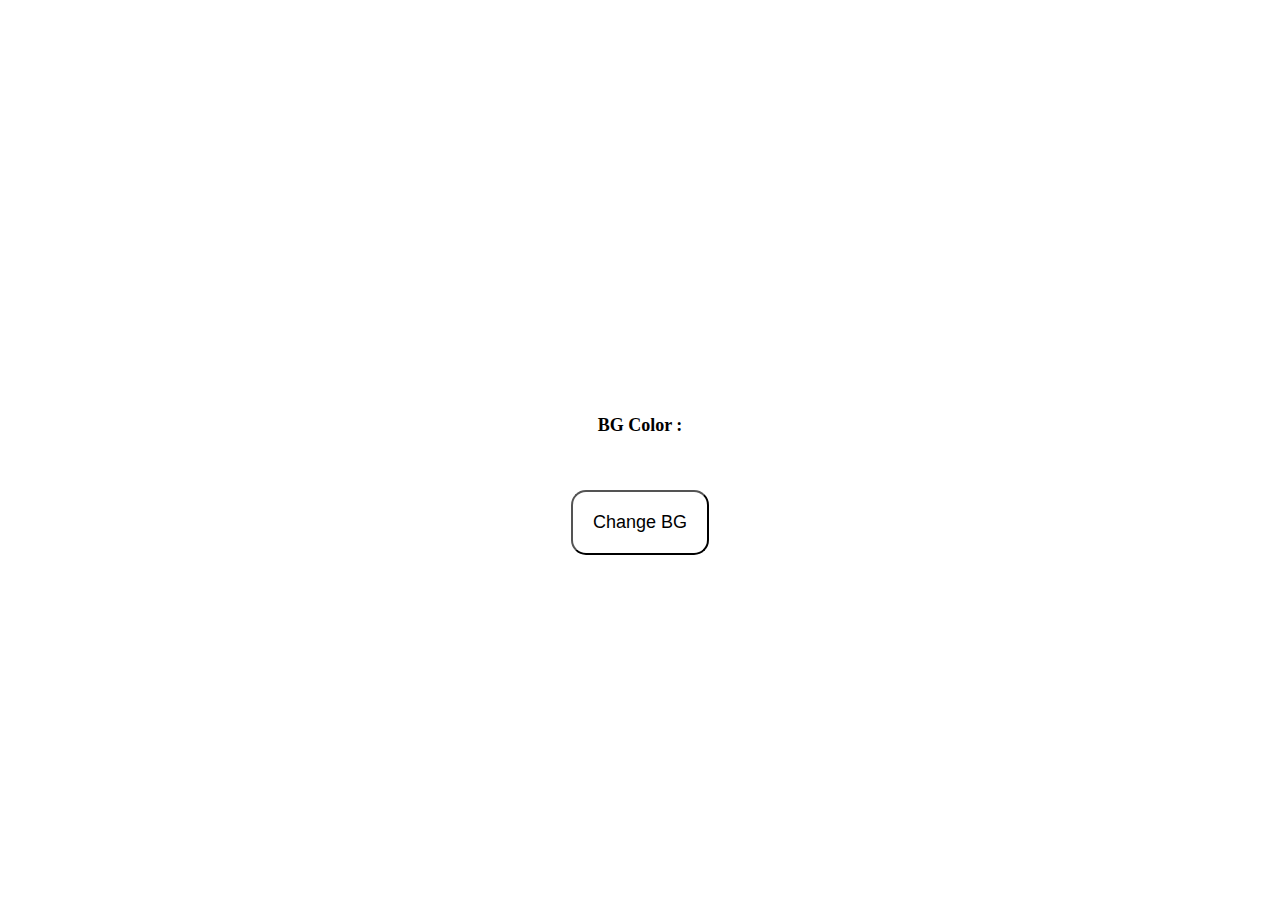
<file: BG-Color-Changing/index.html>
<!DOCTYPE html>
<html lang="en">
<head>
    <meta charset="UTF-8">
    <meta http-equiv="X-UA-Compatible" content="IE=edge">
    <meta name="viewport" content="width=device-width, initial-scale=1.0">
    <title>BG-Color-Changing</title>
</head>
<style>
   .bg{
    display: flex;
    height: 100vh;
    width: 100%;
    align-items: center;
    justify-content: center;
    flex-direction: column;
   }
   .bg .color{
    text-align: center;
    width: 40%;
    /* margin: auto; */
    font-size: 18px;
    padding: 30px;
    border-radius: 15px;
    background-color: #fff;
   }
   .bg-btn{
    padding: 20px;
    border-radius: 15px;
    font-size: 18px;
    background-color: #fff;
   }
</style>
<body>
    <div class="bg">
        <h4 class="color">BG Color : <span class="color-value"></span> </h4>
        <button class="bg-btn">Change BG</button>
    </div>
    
     <script src="./script.js"></script>
</body>
</html>
</file>
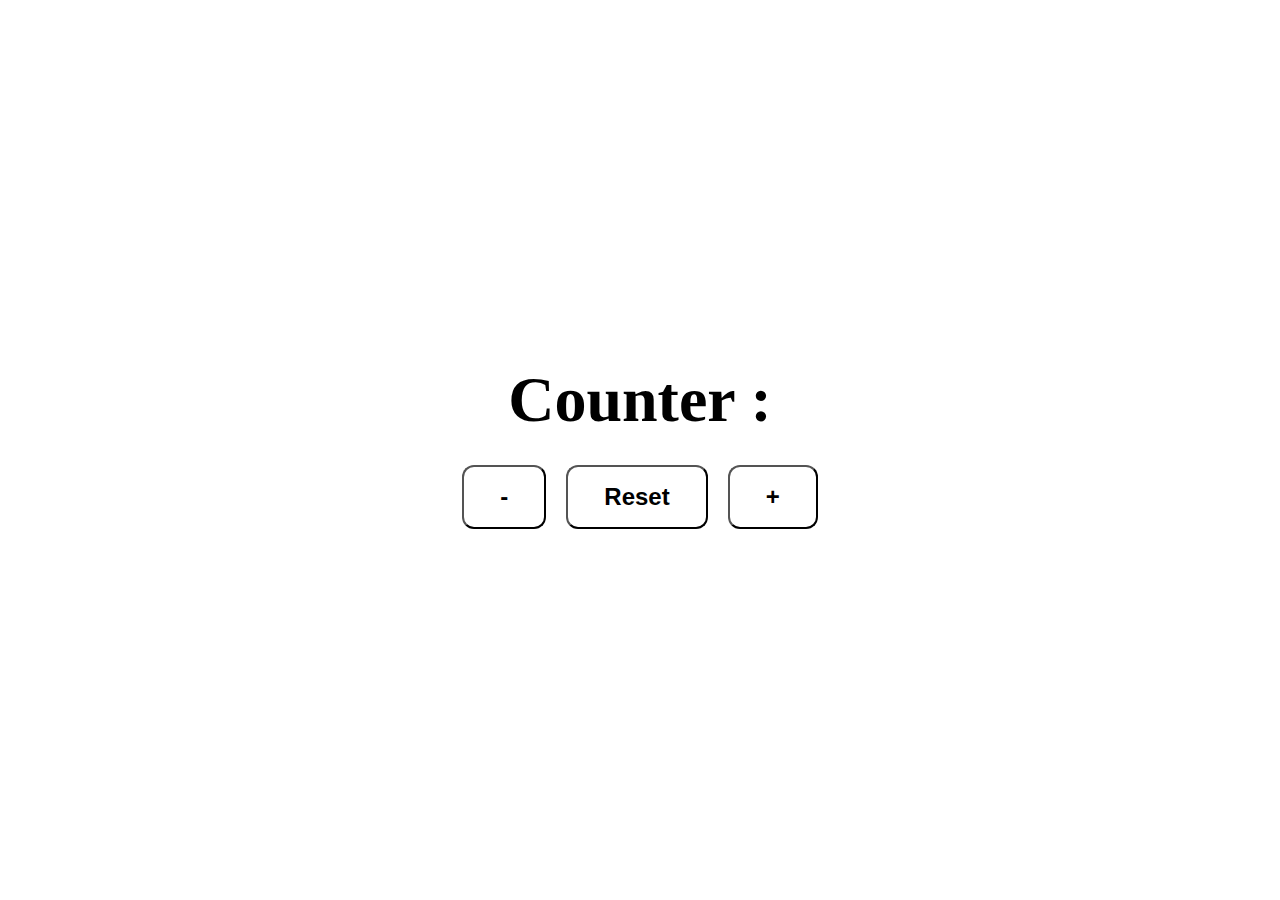
<file: counter/index.html>
<!DOCTYPE html>
<html lang="en">
<head>
    <meta charset="UTF-8">
    <meta http-equiv="X-UA-Compatible" content="IE=edge">
    <meta name="viewport" content="width=device-width, initial-scale=1.0">
    <title>Counter App</title>
    <link rel="stylesheet" href="./style.css">
</head>
<body>
    <main>
        <div class="container">
            <h3> Counter :  <span></span></h3>
            <div class="btns">
                <button class="btn btn-decrease">-</button>
                <button class="btn btn-reset">Reset</button>
                <button class="btn btn-increase">+</button>
            </div>
        </div>
    </main>
    <script src="./script.js"></script>
</body>
</html>
</file>
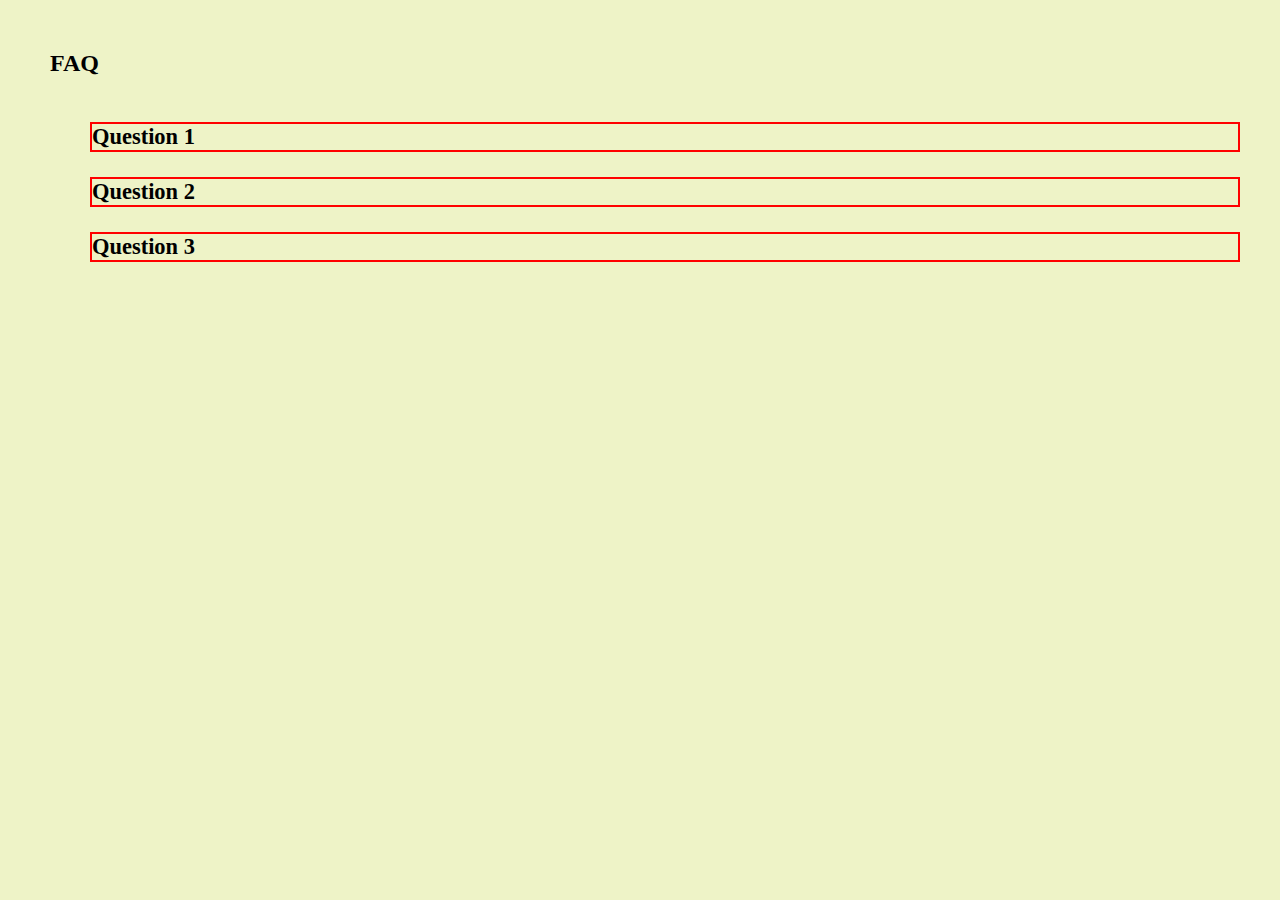
<file: FAQ/index.html>
<!DOCTYPE html>
<html lang="en">
<head>
    <meta charset="UTF-8">
    <meta http-equiv="X-UA-Compatible" content="IE=edge">
    <meta name="viewport" content="width=device-width, initial-scale=1.0">
    <title>Document</title>
    <link rel="stylesheet" href="./style.css">
</head>
<body>
    <div class="container">
        <h2>FAQ</h2>
      <div class="faq">
        <div class="questions">
            <h3>Question 1</h3>
        </div>
        <div class="answers">
            <p>Lorem ipsum dolor sit amet consectetur, adipisicing elit. Soluta cumque voluptates molestias commodi debitis perspiciatis rem optio animi, nostrum neque.</p>
        </div>
        <div class="questions">
            <h3>Question 2</h3>
        </div>
        <div class="answers">
            <p>Lorem ipsum dolor sit amet consectetur, adipisicing elit. Soluta cumque voluptates molestias commodi debitis perspiciatis rem optio animi, nostrum neque.</p>
        </div>
        <div class="questions">
            <h3>Question 3</h3>
        </div>
        <div class="answers">
            <p>Lorem ipsum dolor sit amet consectetur, adipisicing elit. Soluta cumque voluptates molestias commodi debitis perspiciatis rem optio animi, nostrum neque.</p>
        </div>
      </div>
    </div>
    <script src="./srcipt.js"></script>
</body>
</html>
</file>
<file: counter/style.css>
*{
    padding: 0;
    margin: 0;
}
.container{
    height: 100vh;
    display:flex;
    flex-direction: column;
    justify-content: center;
    align-items: center;
}
h3{
    font-size: 64px;
    margin-bottom: 20px;
}
.btn{
    padding: 16px 36px;
    margin:8px ;
    border-radius: 12px;
    font-size: 24px;
    font-weight: bolder;
    background-color: #fff;
}
.btn:hover{
    background-color: #1a171778;
    color: #fff;
}
</file>
<file: FAQ/style.css>
*{
    padding: 0;
    margin: 0;
    background-color: #eef3c7;
}
.container{
    margin-left: 50px;
    margin-top: 50px;
}
.faq{
    /* background-color: blue; */
    padding: 40px;
}
.questions{
    border: 2px solid red;
    font-size: larger;
    margin-bottom: 20px;
    margin-top: 5px;
}
.answers{
    max-height: 0;
    overflow: hidden;
}
.answers.active{
    max-height: 200px;
}
</file>
